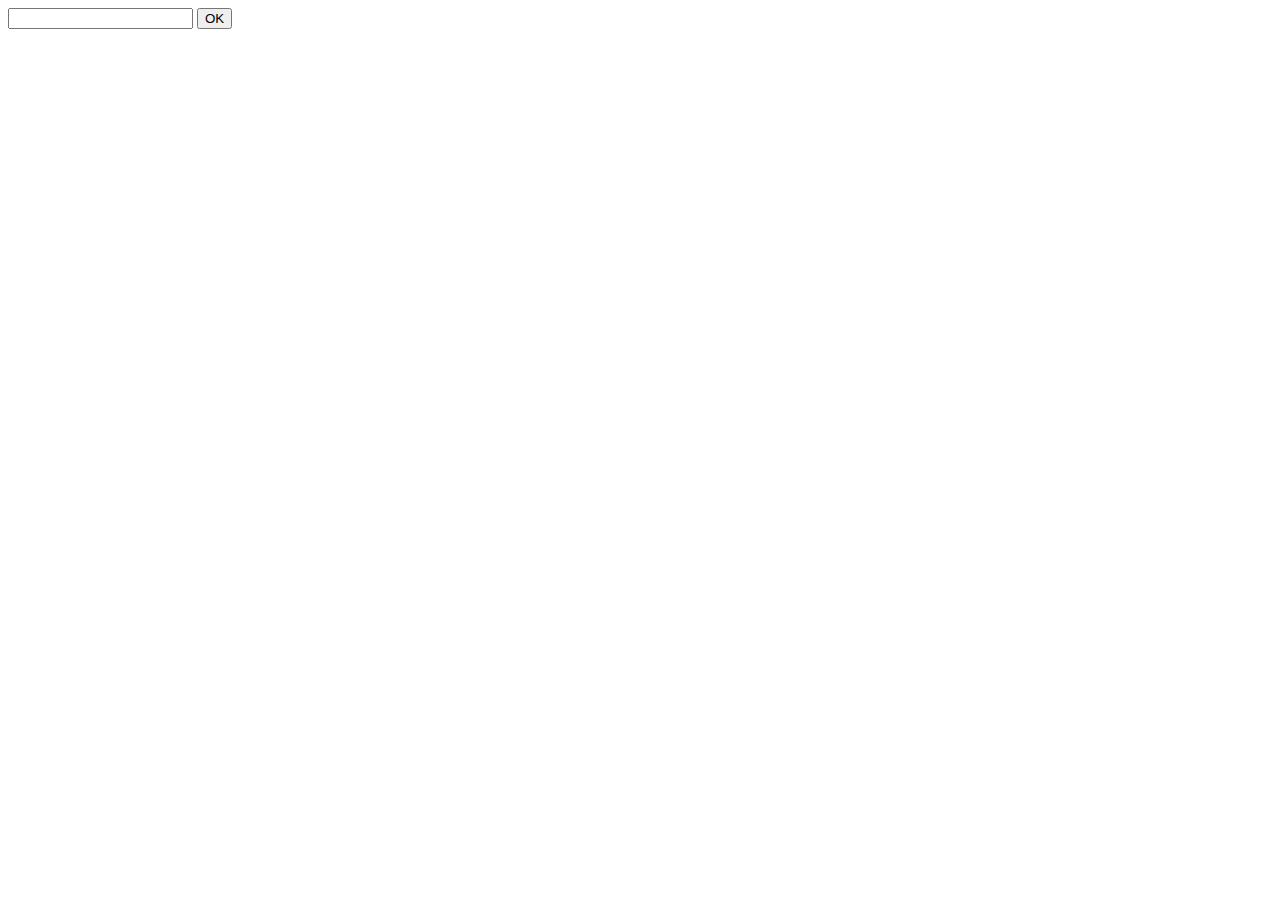
<file: 19/index.html>
<!DOCTYPE html>
<html lang="en">
<head>
    <meta charset="UTF-8">
    <title>jah</title>
</head>
<body>


    <input id = "tall">
    <button id = "button">OK</button>





    <script>

        /*function kvadrat(n) {
            return Math.pow(n, 4);
        }
        console.log(kvadrat(5))*/


        /*function erOddeTall(tall) {
            return tall % 2 === 1;
        }
        console.log(erOddeTall(31)); // Skal gi true i konsollen*/


        /*function gange(n,m){
            // En funksjon om returnerer true hvis tall er oddetall, og false hvis n er partall
            // Inputparametre n: number, m: number
            // -- Skriv din kode under her: --
            return n % 2 === 2

        }*/



        /*function iFjerde(tallet){
            // En funksjon som bruker funksjonen kvadrat(tallet), og returnerer tallet^4.
            // Input tallet: number
            // -- Skriv din kode under kode her: ---
            return Math.pow(tallet, 4);

        }
        console.log(iFjerde(4));*/


        /*function nullpunkt(a, b, c){
            var overrottegn = b*b-4*a*c;
            var rot = Math.sqrt(overrottegn);

            if (overrottegn < 0){
                console.log("Ingen løsning!");
            } else {
                return (-b + rot)/2*a && (-b - rot)/2*a;
            }
        }
        console.log(nullpunkt(10,30,20));*//

        prompt("Gjett et tall mellom 0 og 100");

        var i = Math.floor(Math.random()*100);


    </script>


</body>
</html>
</file>
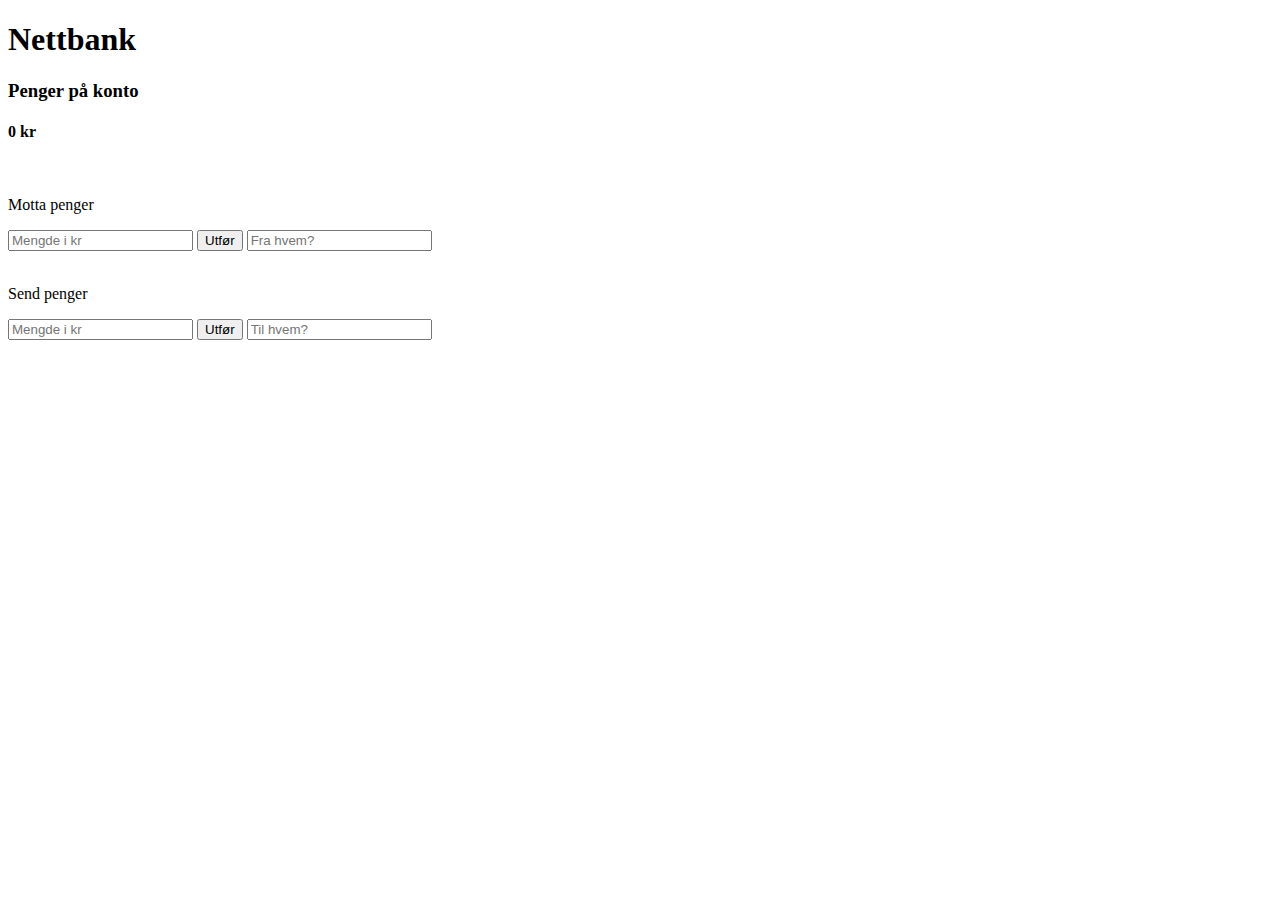
<file: gloer/index.html>
<!DOCTYPE html>
<html lang="en">
<head>
    <meta charset="UTF-8">
    <title>Title</title>
    <style>




    </style>
</head>
<body>

    <h1>Nettbank</h1>
    <h3>Penger på konto</h3>
    <h4 id="saldo">0 kr</h4>

    <br>

    <p>Motta penger</p>
    <input id="settInn" placeholder="Mengde i kr" type="number" min="0">
    <button id="innBtn">Utfør</button>
    <input id="avsender" placeholder="Fra hvem?">

    <br><br>

    <p>Send penger</p>
    <input id="taUt" placeholder="Mengde i kr" type="number" min="0">
    <button id="utBtn">Utfør</button>
    <input id="mottaker" placeholder="Til hvem?">


    <br><br>
    <ul id="historikk"> </ul>


    <script src="index.js"></script>

</body>
</html>
</file>
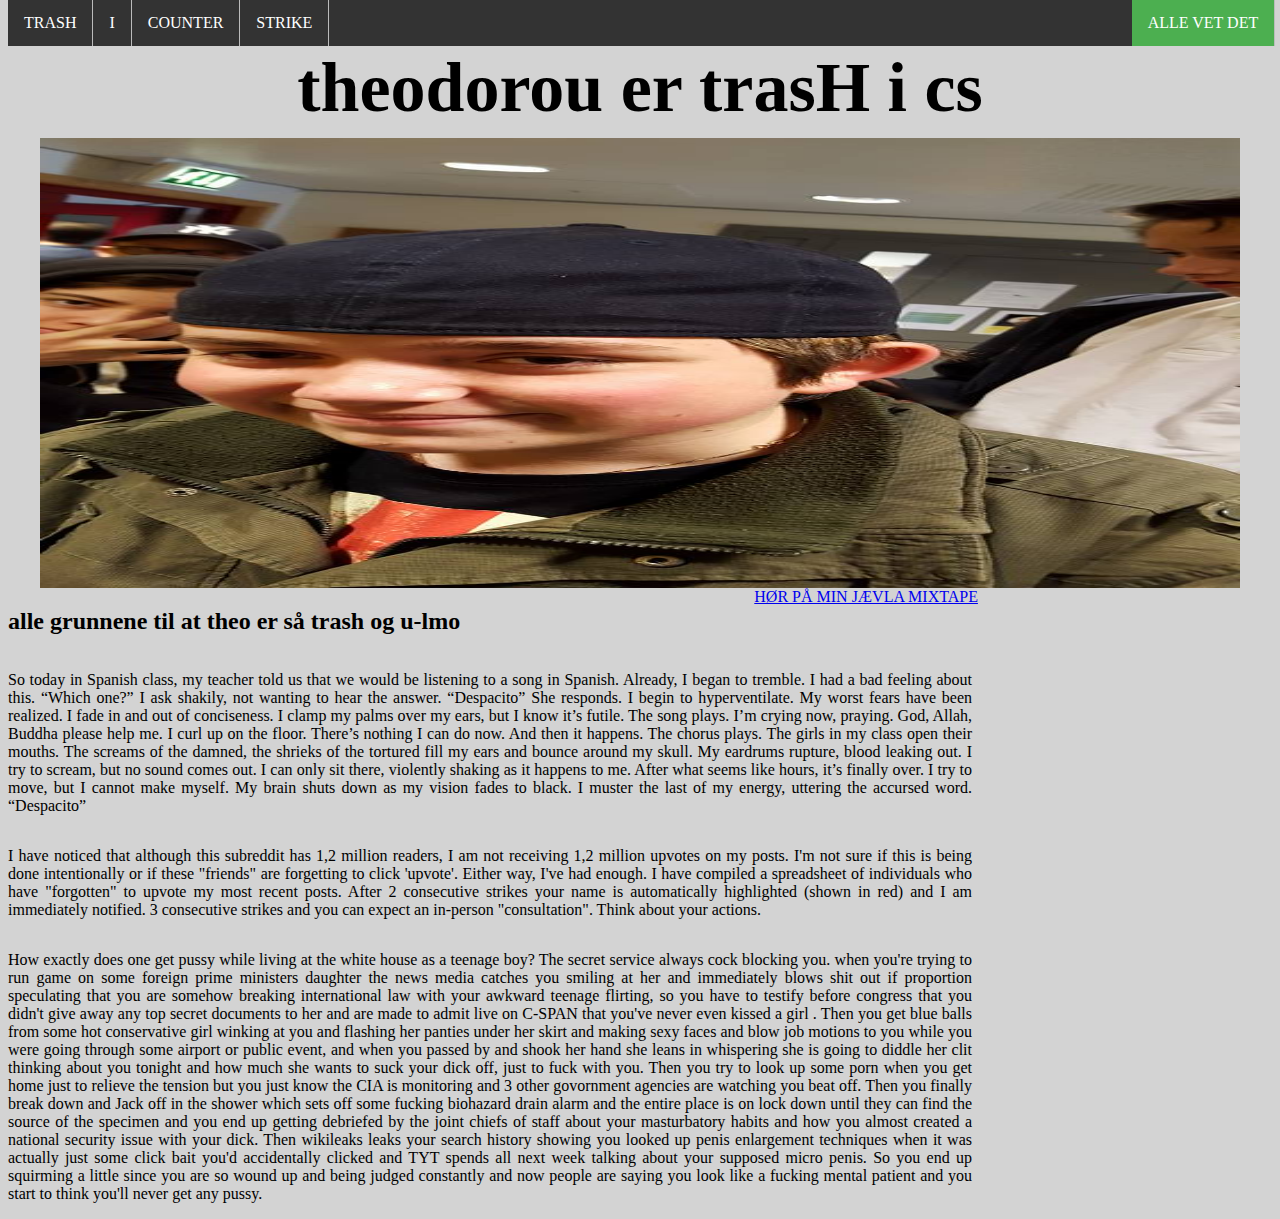
<file: Uke1/index.html>
<!DOCTYPE html>
<html lang="en">
<head>
    <meta charset="UTF-8">
    <title>uke1</title>
    <link rel="stylesheet" type="text/css" href="index.css">
</head>

    <header>
        <nav>
            <ul>
                <li><a href="trash.html">TRASH</a></li>
                <li><a href="hjem.index">I</a></li>
                <li><a href="hjem.index">COUNTER</a></li>
                <li><a href="hjem.index">STRIKE</a></li>
                <li style="float:right"><a class="active" href="alle.index.html">ALLE VET DET</a></li>
            </ul>
        </nav>
    </header>

<body>
    <h1>theodorou er trasH i cs</h1>

    <img src="theo.jpg" class="center">

    <h2>alle grunnene til at theo er så trash og u-lmo</h2>

    <p>So today in Spanish class, my teacher told us that we would be listening to a song in Spanish. Already, I began to tremble. I had a bad feeling about this. “Which one?” I ask shakily, not wanting to hear the answer. “Despacito” She responds. I begin to hyperventilate. My worst fears have been realized. I fade in and out of conciseness. I clamp my palms over my ears, but I know it’s futile. The song plays. I’m crying now, praying. God, Allah, Buddha please help me. I curl up on the floor. There’s nothing I can do now. And then it happens. The chorus plays. The girls in my class open their mouths. The screams of the damned, the shrieks of the tortured fill my ears and bounce around my skull. My eardrums rupture, blood leaking out. I try to scream, but no sound comes out. I can only sit there, violently shaking as it happens to me. After what seems like hours, it’s finally over. I try to move, but I cannot make myself. My brain shuts down as my vision fades to black. I muster the last of my energy, uttering the accursed word.

        “Despacito”</p>
    <p>I have noticed that although this subreddit has 1,2 million readers, I am not receiving 1,2 million upvotes on my posts. I'm not sure if this is being done intentionally or if these "friends" are forgetting to click 'upvote'. Either way, I've had enough. I have compiled a spreadsheet of individuals who have "forgotten" to upvote my most recent posts. After 2 consecutive strikes your name is automatically highlighted (shown in red) and I am immediately notified. 3 consecutive strikes and you can expect an in-person "consultation". Think about your actions.
    </p>
    <p>How exactly does one get pussy while living at the white house as a teenage boy? The secret service always cock blocking you. when you're trying to run game on some foreign prime ministers daughter the news media catches you smiling at her and immediately blows shit out if proportion speculating that you are somehow breaking international law with your awkward teenage flirting, so you have to testify before congress that you didn't give away any top secret documents to her and are made to admit live on C-SPAN that you've never even kissed a girl . Then you get blue balls from some hot conservative girl winking at you and flashing her panties under her skirt and making sexy faces and blow job motions to you while you were going through some airport or public event, and when you passed by and shook her hand she leans in whispering she is going to diddle her clit thinking about you tonight and how much she wants to suck your dick off, just to fuck with you. Then you try to look up some porn when you get home just to relieve the tension but you just know the CIA is monitoring and 3 other govornment agencies are watching you beat off. Then you finally break down and Jack off in the shower which sets off some fucking biohazard drain alarm and the entire place is on lock down until they can find the source of the specimen and you end up getting debriefed by the joint chiefs of staff about your masturbatory habits and how you almost created a national security issue with your dick. Then wikileaks leaks your search history showing you looked up penis enlargement techniques when it was actually just some click bait you'd accidentally clicked and TYT spends all next week talking about your supposed micro penis. So you end up squirming a little since you are so wound up and being judged constantly and now people are saying you look like a fucking mental patient and you start to think you'll never get any pussy.
    </p>

    <a href="https://soundcloud.com/aksel-henrik-lessum/xxx_d4nnyd3v1t0_xxx-1">HØR PÅ MIN JÆVLA MIXTAPE</a>

</body>

</html>
</file>
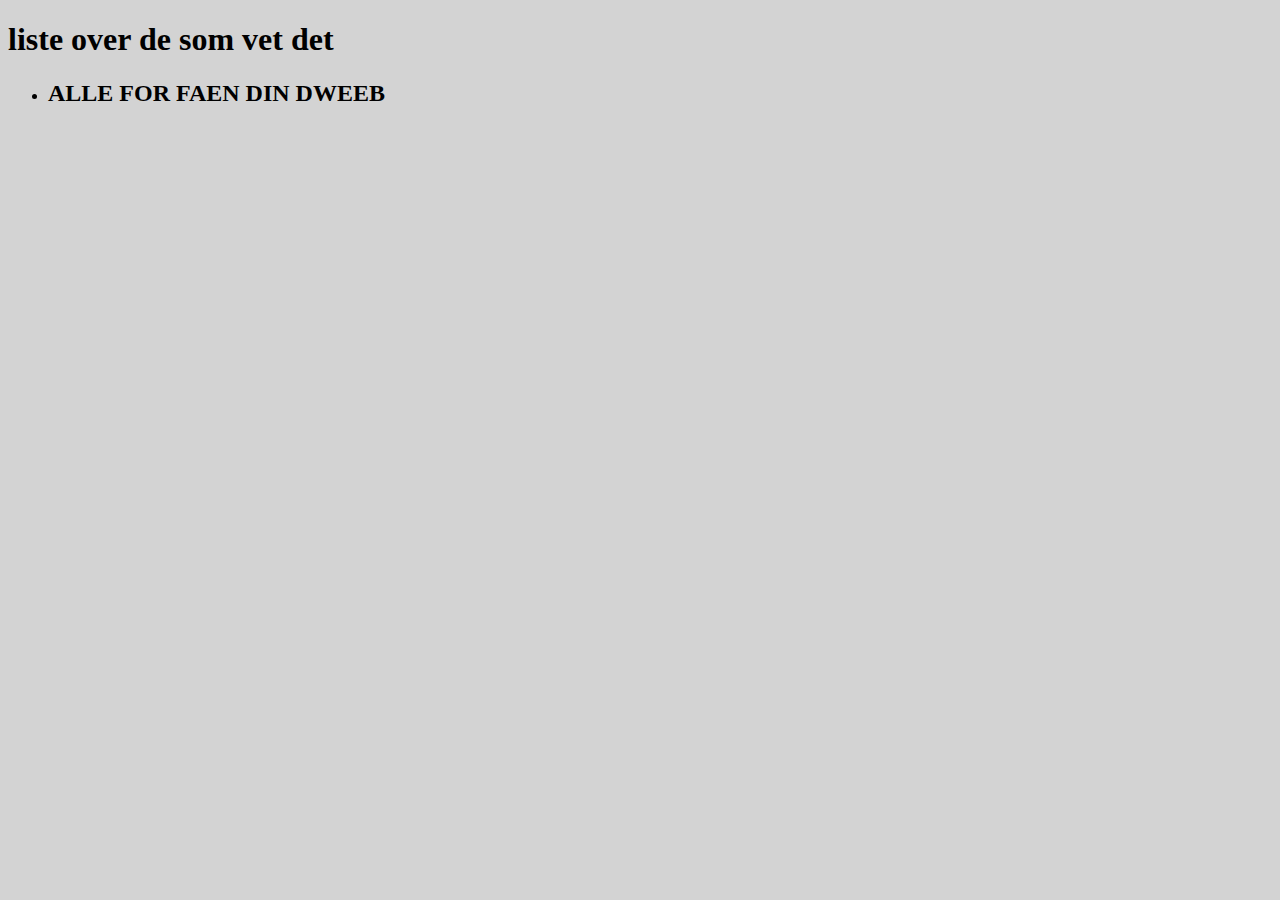
<file: Uke1/alle.index.html>
<!DOCTYPE html>
<html lang="en">
<head>
    <meta charset="UTF-8">
    <title>ALLE VET DET</title>
    <style>
        body {
            background-color: lightgrey;
        }
    </style>
</head>
<body>
    <h1>liste over de som vet det</h1>
    <ul>
        <li><h2>ALLE FOR FAEN DIN DWEEB</h2></li>
    </ul>
</body>
</html>
</file>
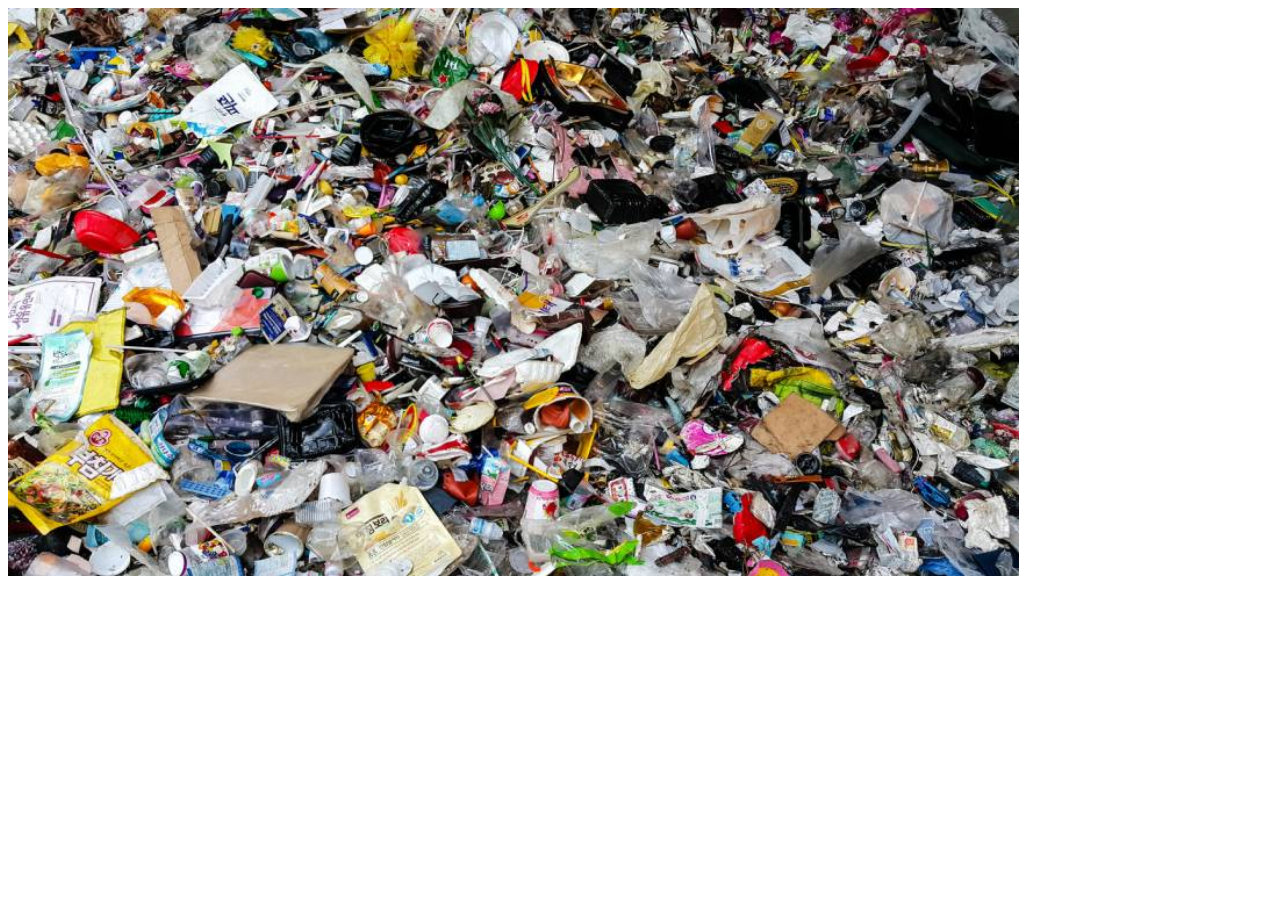
<file: Uke1/trash.html>
<!DOCTYPE html>
<html lang="en">
<head>
    <meta charset="UTF-8">
    <title>trash</title>
    <style>
        .trash {
            width: 80%;
            height: 80%;
        }
    </style>
</head>
<body>
    <img src="trash.jpg" class="trash">

</body>
</html>
</file>
<file: Uke1/index.css>
ul {
    list-style-type: none;
    margin: 0;
    padding: 0;
    overflow: hidden;
    background-color: #333;
    position: fixed;
    top: 0;
    width: 99%;
}
li {
    float: left;
}
li a{
    display: block;
    color: white;
    text-align: center;
    padding: 14px 16px;
    text-decoration: none;
    border-right: 1px solid #bbb;
}
li a:hover {
    background-color: #111;
}
.active {
    background-color: #4CAF50;
}
li:last-child {
    border-right: none;
}
body {
    text-align: center;
    padding-top: 30px;
    background-color: lightgrey;
}
img {
    width: 1200px;
    height: 450px;
}
.center {
    display: block;
    margin-left: auto;
    margin-right: auto;
}
p {
    float: left;
    text-align: justify;
    padding-right: 300px;
}
h2 {
    float: left;
}
h1 {
    font-family: Harrington;
    font-size: 70px;
    margin: 10px;
}
</file>
